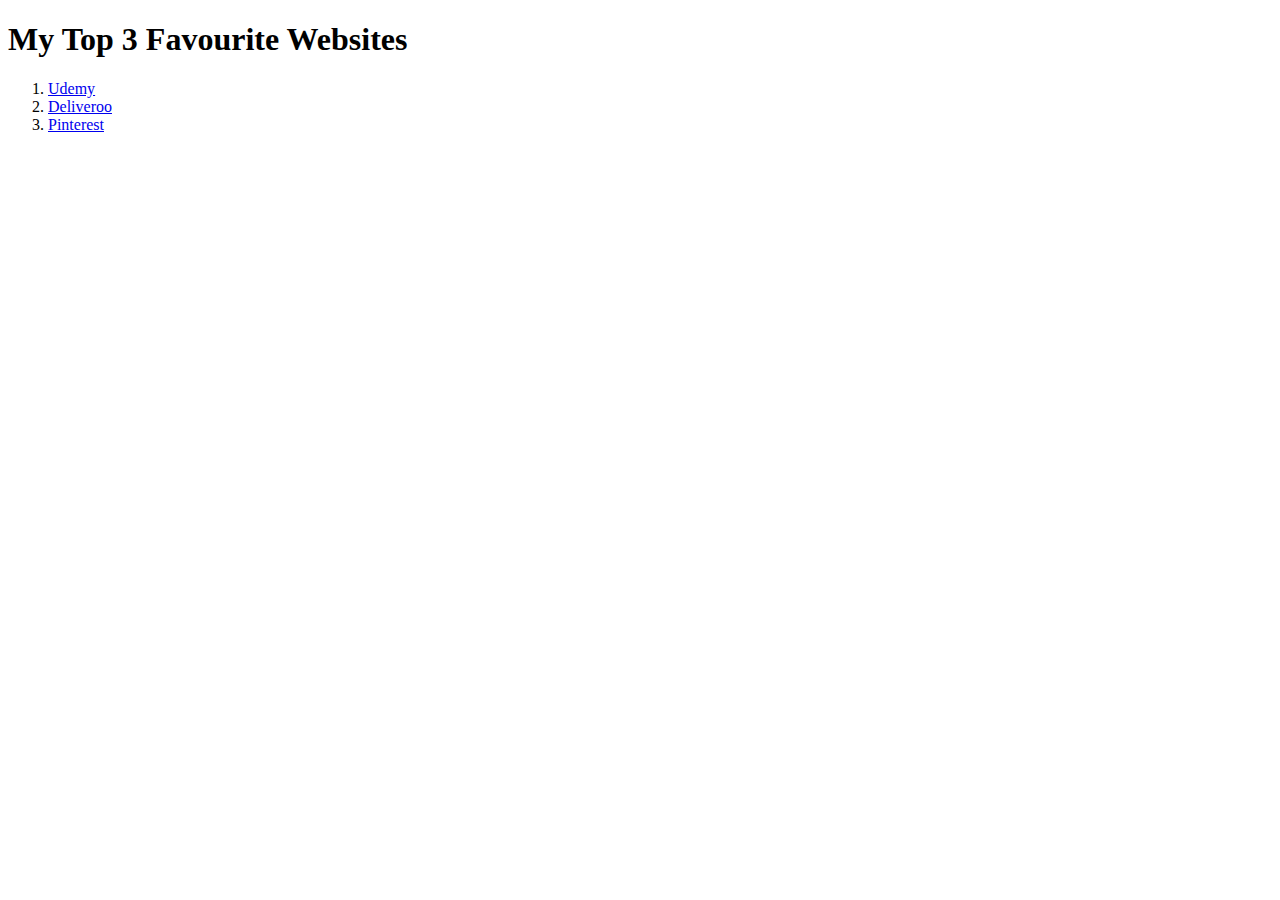
<file: 1_ listOfLinks/index.html>
<!DOCTYPE html>
<html lang="en">
  <head>
    <meta charset="UTF-8" />
    <meta name="viewport" content="width=device-width, initial-scale=1.0" />
    <title>Document</title>
  </head>
  <body>
    <h1>My Top 3 Favourite Websites</h1>
    <ol>
      <li><a href="https://www.udemy.com/">Udemy</a></li>
      <li><a href="https://deliveroo.co.uk/">Deliveroo</a></li>
      <li><a href="https://www.pinterest.co.uk/">Pinterest</a></li>
    </ol>
  </body>
</html>
</file>
